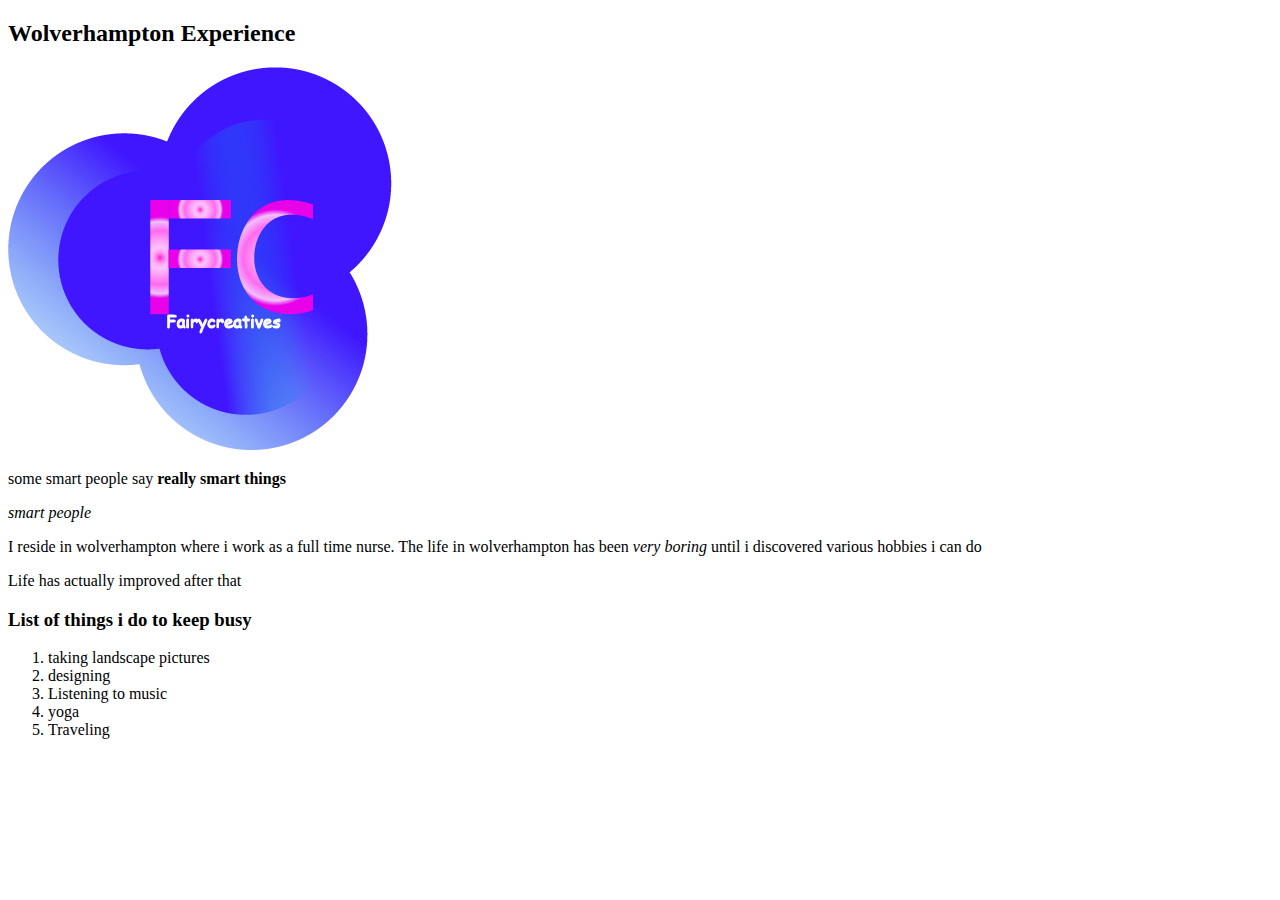
<file: day 2/day 1/hobbies.html>
<!DOCTYPE html>
<html lang="en">
<head>
    <meta charset="UTF-8">
    <meta http-equiv="X-UA-Compatible" content="IE=edge">
    <meta name="viewport" content="width=device-width, initial-scale=1.0">
    <title>life in wolverhampton</title>
</head>
<body>
 <h2>Wolverhampton Experience</h2>
 <img src="images/fairylogo.png" alt="fairy logo" title="fairylogo">
 <p>
<blackquote> some smart people say <strong>really smart things</strong></blackquote></p>

     <cite>smart people</cite>
 <p>I reside in wolverhampton where i work as a full time nurse. The life in wolverhampton has been <em>very boring</em> until i discovered various hobbies i can do</p>
 <p>Life has actually improved after that</p>
 <h3>List of things i do to keep busy</h3>
 <ol>
     <li>taking landscape pictures</li>
     <li>designing</li>
     <li>Listening to music</li>
     <li>yoga</li>
     <li> Traveling</li>
</ol>  

</body>
</html>
</file>
